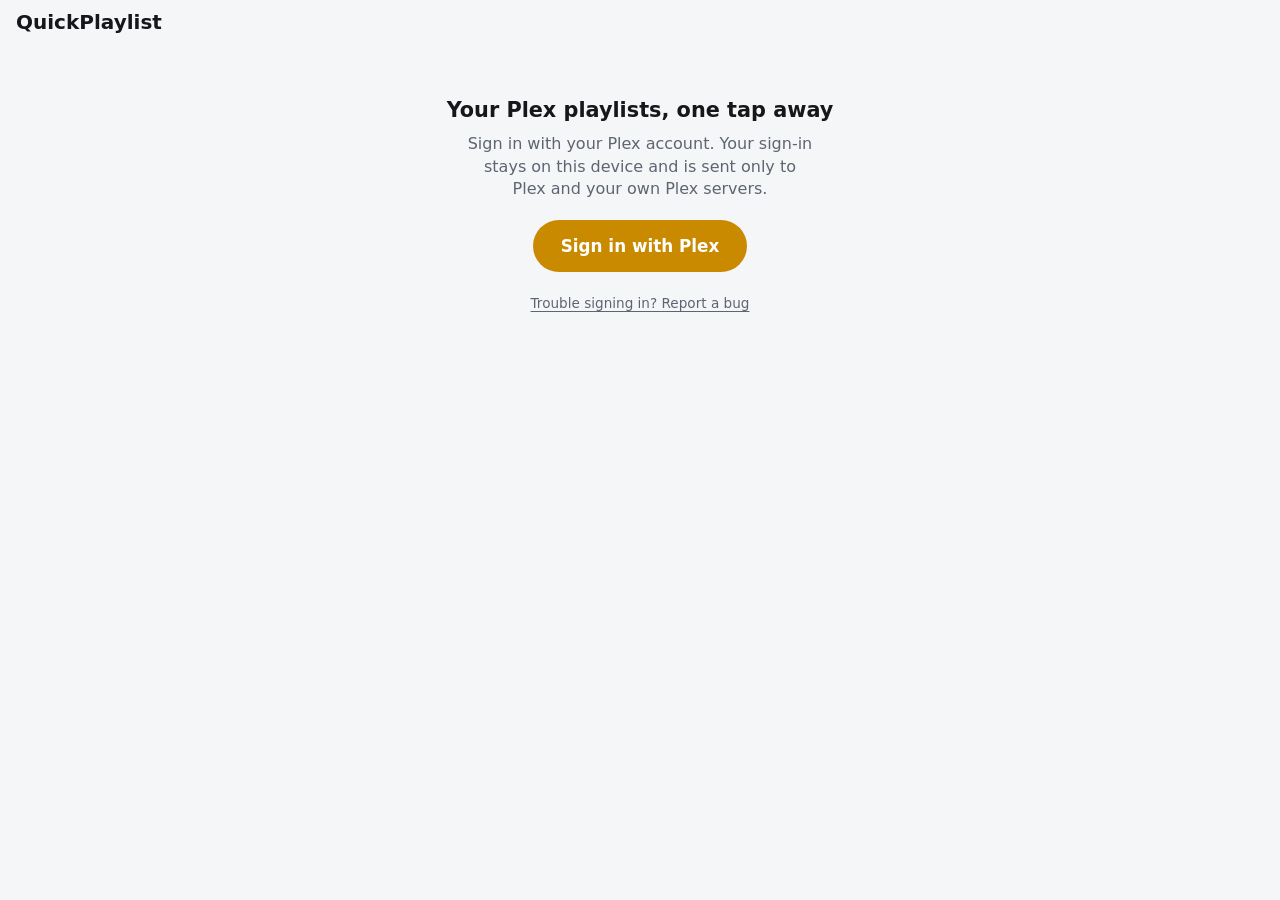
<file: index.html>
<!doctype html>
<html lang="en">
<head>
  <meta charset="utf-8">
  <meta name="viewport" content="width=device-width, initial-scale=1, viewport-fit=cover">
  <meta http-equiv="Content-Security-Policy"
        content="default-src 'self'; script-src 'self'; style-src 'self'; img-src 'self' data: https:; connect-src 'self' https:; media-src 'self' blob: https:; manifest-src 'self'; worker-src 'self' blob:; object-src 'none'; base-uri 'none'; form-action 'none'">
  <meta name="referrer" content="no-referrer">
  <meta name="theme-color" content="#14161a">
  <meta name="description" content="Your Plex video playlists, one tap away.">
  <meta name="apple-mobile-web-app-capable" content="yes">
  <meta name="mobile-web-app-capable" content="yes">
  <meta name="apple-mobile-web-app-status-bar-style" content="black-translucent">
  <meta name="apple-mobile-web-app-title" content="Playlists">
  <title>QuickPlaylist for Plex</title>
  <link rel="manifest" href="manifest.webmanifest">
  <link rel="icon" href="icons/icon.svg" type="image/svg+xml">
  <link rel="apple-touch-icon" href="icons/apple-touch-icon.png">
  <link rel="stylesheet" href="styles.css">
  <script src="player.js" defer></script>
  <script src="app.js" defer></script>
</head>
<body>
  <header class="bar">
    <button id="back" class="icon-btn" aria-label="Back" hidden>
      <svg viewBox="0 0 24 24" aria-hidden="true"><path d="M15 5l-7 7 7 7"/></svg>
    </button>
    <h1 id="title">Playlists</h1>
    <button id="refresh" class="icon-btn" aria-label="Refresh" hidden>
      <svg viewBox="0 0 24 24" aria-hidden="true"><path d="M20 12a8 8 0 1 1-2.34-5.66M20 4v5h-5"/></svg>
    </button>
    <button id="menu" class="icon-btn" aria-label="Settings" hidden>
      <svg viewBox="0 0 24 24" aria-hidden="true"><circle cx="12" cy="5" r="1.6"/><circle cx="12" cy="12" r="1.6"/><circle cx="12" cy="19" r="1.6"/></svg>
    </button>
  </header>

  <main id="main" aria-live="polite"></main>

  <dialog id="settings">
    <form method="dialog">
      <h2>Settings</h2>
      <p id="signed-in-as" class="muted"></p>
      <div id="profile-row" class="row" hidden>
        <span>Profile</span>
        <div class="inline"><span id="profile-name"></span><button type="button" id="switch-profile" class="btn">Switch profile</button></div>
      </div>
      <label class="row">
        <span>Video quality</span>
        <select id="quality">
          <option value="auto">Automatic</option>
          <option value="original">Original (no conversion)</option>
          <option value="8000">8 Mbps · 1080p</option>
          <option value="4000">4 Mbps · 720p</option>
          <option value="2000">2 Mbps · 720p (mobile data)</option>
        </select>
      </label>
      <p class="muted small">Your Plex sign-in is kept only in this browser on this device, and is sent only to Plex and your own servers. A server someone shares with you gets only the separate key Plex made for it.</p>
      <p class="muted small">Sign out removes your sign-in from this browser. To cut the app off completely, remove “QuickPlaylist” under <a class="text-link" href="https://app.plex.tv/desktop/#!/settings/devices/all" target="_blank" rel="noopener noreferrer">Authorized Devices</a> in your Plex account.</p>
      <div class="report">
        <a id="report-bug" class="btn" href="https://github.com/quickplaylist/quickplaylist.github.io/issues/new" target="_blank" rel="noopener noreferrer">Report a bug</a>
        <p class="muted small">Opens a public GitHub issue (free account needed). The link gives GitHub your settings, browser type and last error code, never your Plex sign-in, names, addresses or titles. Nothing is posted until you submit.</p>
      </div>
      <section class="support" aria-labelledby="support-title">
        <h3 id="support-title">Support this app</h3>
        <p class="muted small">QuickPlaylist is free and has no ads. If you enjoy it, you can chip in.</p>
        <a class="btn primary" href="https://www.paypal.com/donate/?hosted_button_id=WKTVYE2X9UX4G" target="_blank" rel="noopener noreferrer">Donate with PayPal or card</a>
        <details>
          <summary>Or scan with the PayPal app on another phone</summary>
          <img class="qr" src="paypal-qr.png" alt="PayPal QR code" width="200" height="200" loading="lazy">
        </details>
        <p class="muted small">The button opens PayPal, which has its own terms.</p>
      </section>
      <p class="muted small">QuickPlaylist is not made by Plex and is not affiliated with or endorsed by Plex, Inc. “Plex” is a trademark of Plex, Inc.</p>
      <div class="actions">
        <button type="button" id="signout" class="btn danger">Sign out</button>
        <button value="close" class="btn">Done</button>
      </div>
    </form>
  </dialog>

  <dialog id="pin-dialog">
    <form method="dialog">
      <h2>Enter PIN</h2>
      <p id="pin-for" class="muted"></p>
      <input id="pin-input" class="pin" type="password" inputmode="numeric" autocomplete="off" maxlength="4" pattern="[0-9]*" aria-label="PIN">
      <div class="actions">
        <button value="cancel" class="btn">Cancel</button>
        <button value="ok" class="btn primary">OK</button>
      </div>
    </form>
  </dialog>

  <noscript><p class="center">This app needs JavaScript.</p></noscript>
</body>
</html>
</file>
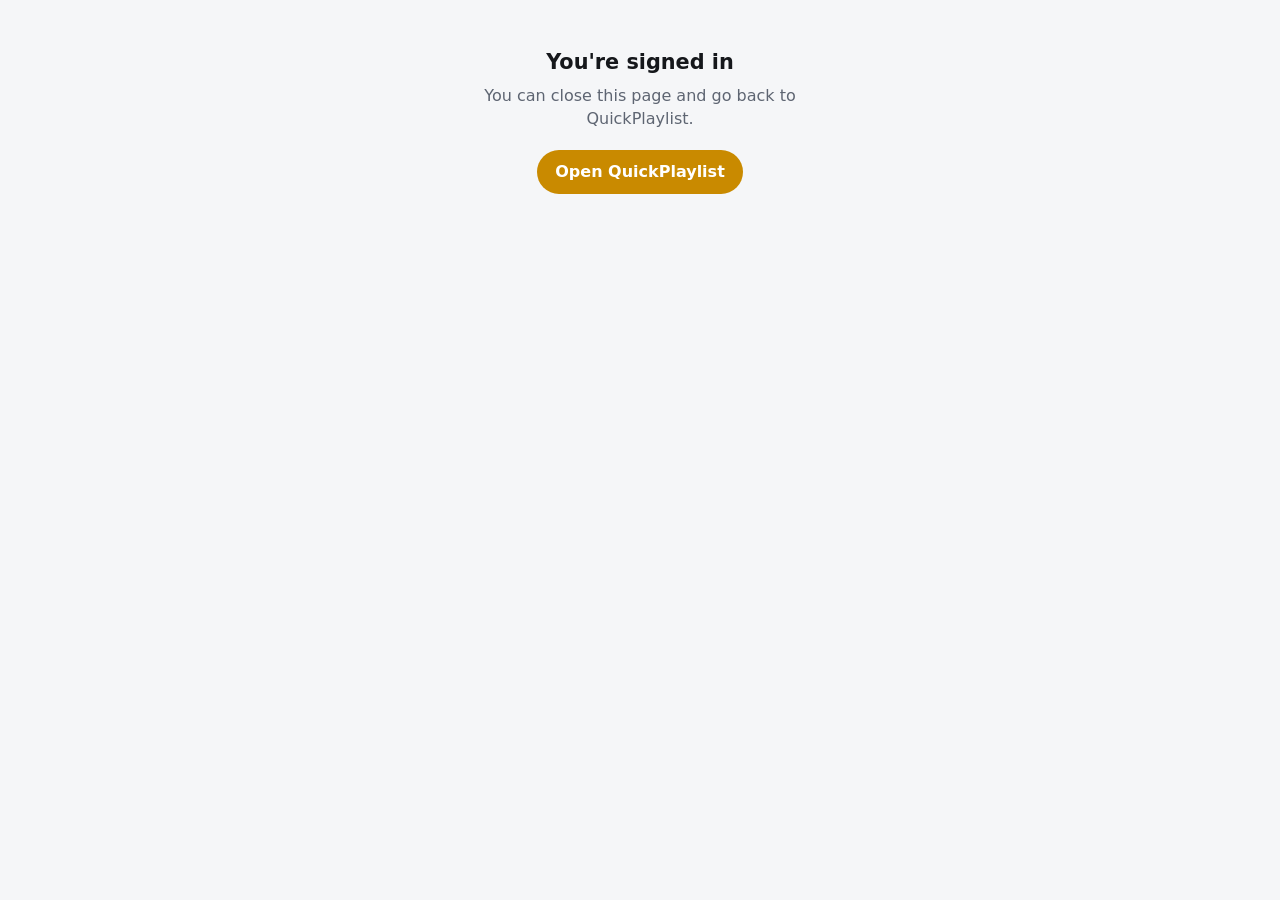
<file: auth-done.html>
<!doctype html>
<html lang="en">
<head>
  <meta charset="utf-8">
  <meta name="viewport" content="width=device-width, initial-scale=1">
  <meta http-equiv="Content-Security-Policy" content="default-src 'self'; script-src 'self'; style-src 'self'">
  <meta name="theme-color" content="#14161a">
  <title>Signed in · QuickPlaylist</title>
  <link rel="stylesheet" href="styles.css">
  <script src="auth-done.js" defer></script>
</head>
<body>
  <main class="empty">
    <h2>You're signed in</h2>
    <p>You can close this page and go back to QuickPlaylist.</p>
    <a class="btn primary" href="./">Open QuickPlaylist</a>
  </main>
</body>
</html>
</file>
<file: styles.css>
:root {
  --bg: #14161a;
  --surface: #1e2127;
  --surface-2: #272b33;
  --text: #f1f2f4;
  --muted: #9aa1ad;
  --accent: #f0b232;
  --accent-text: #1a1406;
  --danger: #ff6b6b;
  --radius: 14px;
  --gutter: 16px;
  color-scheme: dark;
}
@media (prefers-color-scheme: light) {
  :root {
    --bg: #f5f6f8;
    --surface: #ffffff;
    --surface-2: #eceef2;
    --text: #15171b;
    --muted: #5e6572;
    --accent: #c98a00;
    --accent-text: #ffffff;
    --danger: #c62828;
    color-scheme: light;
  }
}

* { box-sizing: border-box; }
/* Classes that set display (.icon-btn, .btn, dialog .row) would otherwise override the hidden attribute. */
[hidden] { display: none !important; }
html, body { margin: 0; }
body {
  background: var(--bg);
  color: var(--text);
  font: 16px/1.4 system-ui, -apple-system, "Segoe UI", Roboto, sans-serif;
  -webkit-tap-highlight-color: transparent;
  min-height: 100dvh;
}

.bar {
  position: sticky; top: 0; z-index: 2;
  display: flex; align-items: center; gap: 4px;
  padding: calc(env(safe-area-inset-top) + 8px) 8px 8px;
  background: color-mix(in srgb, var(--bg) 88%, transparent);
  backdrop-filter: blur(12px);
  -webkit-backdrop-filter: blur(12px);
}
.bar h1 {
  flex: 1; margin: 0 8px; font-size: 1.25rem; font-weight: 650;
  white-space: nowrap; overflow: hidden; text-overflow: ellipsis;
}
.icon-btn {
  width: 44px; height: 44px; border: 0; border-radius: 50%;
  background: transparent; color: var(--text); display: grid; place-items: center;
  cursor: pointer;
}
.icon-btn:active { background: var(--surface-2); }
.icon-btn svg { width: 24px; height: 24px; fill: none; stroke: currentColor; stroke-width: 2; stroke-linecap: round; stroke-linejoin: round; }
.icon-btn svg circle { fill: currentColor; stroke: none; }
.icon-btn.spinning svg { animation: spin .9s linear infinite; }
@keyframes spin { to { transform: rotate(360deg); } }
@media (prefers-reduced-motion: reduce) { .icon-btn.spinning svg { animation: none; opacity: .5; } }

main { padding: 4px var(--gutter) calc(env(safe-area-inset-bottom) + 24px); max-width: 760px; margin: 0 auto; }

.section-title { color: var(--muted); font-size: .8rem; text-transform: uppercase; letter-spacing: .06em; margin: 20px 4px 8px; }

.grid { display: grid; grid-template-columns: repeat(auto-fill, minmax(150px, 1fr)); gap: 14px; list-style: none; padding: 0; margin: 0; }
.card { display: block; color: inherit; text-decoration: none; border-radius: var(--radius); }
.card .art {
  aspect-ratio: 1; width: 100%; border-radius: var(--radius); background: var(--surface-2) center/cover no-repeat;
  display: grid; place-items: center; color: var(--muted); font-size: 2.2rem; font-weight: 700; overflow: hidden;
}
.card .name { margin: 8px 2px 0; font-weight: 600; line-height: 1.25; display: -webkit-box; -webkit-line-clamp: 2; -webkit-box-orient: vertical; overflow: hidden; }
.card .meta { margin: 2px 2px 0; color: var(--muted); font-size: .85rem; }
.card:active .art { transform: scale(.97); }

.list { list-style: none; padding: 0; margin: 0; display: grid; gap: 6px; }
.item {
  display: flex; align-items: center; gap: 12px; padding: 8px; border-radius: var(--radius);
  color: inherit; text-decoration: none; background: var(--surface);
}
.item:active { background: var(--surface-2); }
.item .thumb { flex: none; width: 112px; aspect-ratio: 16/9; border-radius: 9px; background: var(--surface-2) center/cover no-repeat; }
.item .thumb.poster { width: 60px; aspect-ratio: 2/3; }
.item .text { min-width: 0; flex: 1; }
.item .t { font-weight: 600; display: -webkit-box; -webkit-line-clamp: 2; -webkit-box-orient: vertical; overflow: hidden; }
.item .s { color: var(--muted); font-size: .85rem; margin-top: 2px; white-space: nowrap; overflow: hidden; text-overflow: ellipsis; }
.item .num { color: var(--muted); font-variant-numeric: tabular-nums; width: 1.6em; text-align: right; flex: none; font-size: .9rem; }
.progress { height: 3px; background: var(--surface-2); border-radius: 2px; margin-top: 6px; overflow: hidden; }
.progress > i { display: block; height: 100%; background: var(--accent); }

.hero { display: flex; gap: 14px; align-items: center; margin: 4px 0 16px; }
.hero .art { width: 96px; flex: none; aspect-ratio: 1; border-radius: var(--radius); background: var(--surface-2) center/cover no-repeat; }
.hero .meta { color: var(--muted); font-size: .9rem; margin-bottom: 10px; }

.btn {
  display: inline-flex; align-items: center; justify-content: center; gap: 8px;
  min-height: 44px; padding: 0 18px; border: 0; border-radius: 999px;
  background: var(--surface-2); color: var(--text); font: inherit; font-weight: 600; text-decoration: none; cursor: pointer;
}
.btn.primary { background: var(--accent); color: var(--accent-text); }
.btn.danger { color: var(--danger); }
.btn.big { min-height: 52px; padding: 0 28px; font-size: 1.05rem; }

.center { text-align: center; }
.empty { text-align: center; padding: 48px 8px; }
.empty h2 { margin: 0 0 8px; font-size: 1.3rem; }
.empty p { color: var(--muted); margin: 0 auto 20px; max-width: 34ch; }
.empty .after { margin: 12px auto 0; }
.text-link { display: inline-block; padding: 10px 4px; color: var(--muted); text-decoration: underline; text-underline-offset: 3px; }
.muted { color: var(--muted); }
.small { font-size: .85rem; }
.notice { background: var(--surface); border-radius: var(--radius); padding: 10px 14px; margin: 8px 0 12px; color: var(--muted); font-size: .9rem; }
.notice.error { color: var(--danger); }

.skeleton { background: linear-gradient(90deg, var(--surface) 0, var(--surface-2) 50%, var(--surface) 100%); background-size: 200% 100%; animation: shimmer 1.2s infinite; }
@keyframes shimmer { to { background-position: -200% 0; } }

dialog {
  border: 0; border-radius: 20px; padding: 20px; width: min(420px, calc(100vw - 32px));
  background: var(--surface); color: var(--text);
}
dialog::backdrop { background: rgb(0 0 0 / .5); }
dialog h2 { margin: 0 0 4px; }
dialog .row { display: flex; flex-direction: column; gap: 6px; margin: 16px 0 8px; font-weight: 600; }
dialog select { font: inherit; padding: 10px; border-radius: 10px; background: var(--surface-2); color: var(--text); border: 0; }
dialog .actions { display: flex; justify-content: space-between; gap: 8px; margin-top: 16px; }
dialog .report { margin-top: 12px; }
dialog .report .btn { display: flex; width: 100%; }
dialog .report p { margin: 6px 0 0; }
dialog .support { border-top: 1px solid var(--surface-2); margin-top: 16px; padding-top: 12px; }
dialog .support h3 { margin: 0 0 4px; font-size: 1rem; }
dialog .support p { margin: 0 0 10px; }
dialog .support .btn { display: flex; width: 100%; }
dialog .support details { margin: 10px 0; }
dialog .support summary { cursor: pointer; color: var(--muted); font-size: .9rem; min-height: 32px; display: list-item; }
dialog .support .qr { display: block; width: 200px; height: 200px; margin: 8px auto 0; background: #fff; border-radius: 12px; padding: 6px; }
summary:focus-visible { outline: 3px solid var(--accent); outline-offset: 2px; }

a:focus-visible, button:focus-visible, select:focus-visible { outline: 3px solid var(--accent); outline-offset: 2px; }

/* ---------- profiles ---------- */
.profiles { list-style: none; padding: 0; margin: 24px auto; display: flex; flex-wrap: wrap; justify-content: center; gap: 20px; max-width: 520px; }
.profile { display: flex; flex-direction: column; align-items: center; gap: 8px; background: none; border: 0; color: var(--text); font: inherit; cursor: pointer; padding: 6px; border-radius: var(--radius); min-width: 96px; }
.profile .avatar { width: 84px; height: 84px; border-radius: 50%; background: var(--surface-2) center/cover no-repeat; display: grid; place-items: center; font-size: 2rem; font-weight: 700; color: var(--muted); }
.profile:active .avatar { transform: scale(.95); }
.profile .pname { font-weight: 600; }
dialog .inline { display: flex; align-items: center; justify-content: space-between; gap: 12px; font-weight: 400; }
dialog .pin { font: inherit; font-size: 1.6rem; letter-spacing: .5em; text-align: center; width: 100%; padding: 10px; border-radius: 10px; border: 0; background: var(--surface-2); color: var(--text); margin-top: 8px; }

/* ---------- player ---------- */
html.player-open, html.player-open body { overflow: hidden; }
.player { position: fixed; inset: 0; z-index: 10; background: #000; color: #fff; display: flex; flex-direction: column; }
.player video { flex: 1; min-height: 0; width: 100%; background: #000; }
.player .p-top, .player .p-bottom {
  display: flex; align-items: center; gap: 8px;
  padding: 6px calc(env(safe-area-inset-right) + 8px) 6px calc(env(safe-area-inset-left) + 8px);
}
.player .p-top { padding-top: calc(env(safe-area-inset-top) + 6px); }
.player .p-bottom { justify-content: center; flex-wrap: wrap; padding-bottom: calc(env(safe-area-inset-bottom) + 8px); }
.player .icon-btn { color: #fff; }
.player .icon-btn:active { background: rgb(255 255 255 / .15); }
.player .p-cast.on, .player .p-repeat.on { color: var(--accent); }
.player .p-repeat:not(.on) { opacity: .6; }
/* While a video plays the buttons fade; a tap brings them back (player.js). */
.player .p-top, .player .p-bottom { transition: opacity .25s ease; }
.player.idle .p-top, .player.idle .p-bottom { opacity: 0; pointer-events: none; }
.player.idle { cursor: none; }
@media (prefers-reduced-motion: reduce) { .player .p-top, .player .p-bottom { transition: none; } }
.player .p-title { min-width: 0; flex: 1; display: flex; flex-direction: column; }
.player .p-title strong, .player .p-title small { white-space: nowrap; overflow: hidden; text-overflow: ellipsis; }
.player .p-title small { color: #b9bec7; }
.player .btn { background: rgb(255 255 255 / .14); color: #fff; min-height: 40px; padding: 0 14px; font-size: .95rem; }
.player .btn.primary { background: var(--accent); color: #1a1406; }
.player .p-status {
  position: absolute; left: 50%; top: 50%; transform: translate(-50%, -50%);
  width: min(420px, calc(100% - 32px)); background: rgb(20 22 26 / .92); border-radius: var(--radius);
  padding: 16px; text-align: center; pointer-events: auto;
}
.player .p-msg { margin: 0 0 12px; }
.player .p-msg:empty { display: none; }
.player .p-actions { display: flex; flex-wrap: wrap; gap: 8px; justify-content: center; }
.player .p-actions:empty { display: none; }
/* Landscape phone: give the picture all the height, keep controls compact. */
@media (orientation: landscape) and (max-height: 500px) {
  .player .p-top, .player .p-bottom { position: absolute; left: 0; right: 0; z-index: 1; background: linear-gradient(rgb(0 0 0 / .6), transparent); }
  .player .p-top { top: 0; }
  .player .p-bottom { bottom: 56px; background: none; opacity: .85; }
  .player video { height: 100%; }
}
</file>
